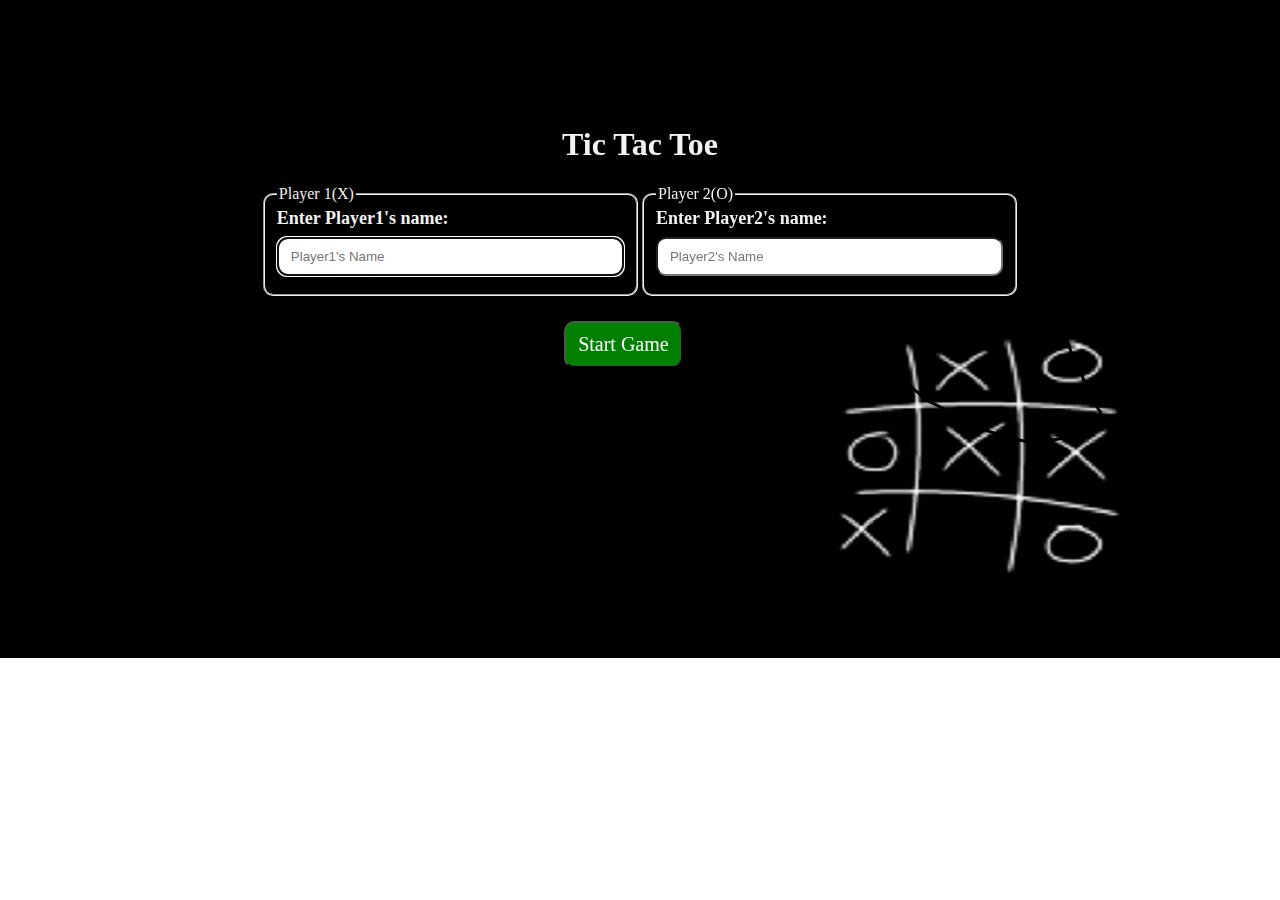
<file: index.html>
<!Doctype html5>
<html>
<head>
	<title>Tic Tac Toe</title>
	<link rel="stylesheet" type="text/css" href="startPage.css">
	
</head>
<body style="backgroung-image:url('');">
	
		<div class="main">
			<h1>Tic Tac Toe</h1>
			<form action="tictactoe.php" method="post" autocomplete="on">
			<div class="left">
					<!--add 1.remember me checkbox 2.forget paasword link and fix the positions -->
					<fieldset>
						<legend>Player 1(X)</legend>
						<span>Enter Player1's name:</span>
						<input type="text" name="player1_name" placeholder="Player1's Name" autofocus>
				
						
					</fieldset>
				
			</div>
			<div class="right">
					<!--add 1.remember me checkbox 2.forget paasword link and fix the positions -->
					<fieldset>
						<legend>Player 2(O)</legend>
						<span>Enter Player2's name:<span>
						<input type="text" name="player2_name" placeholder="Player2's Name" autofocus>
						
						
					</fieldset>
				
				
			</div>
			<input type="submit" value="Start Game">
			</form>
		</div>
	</body>
</html>
</file>
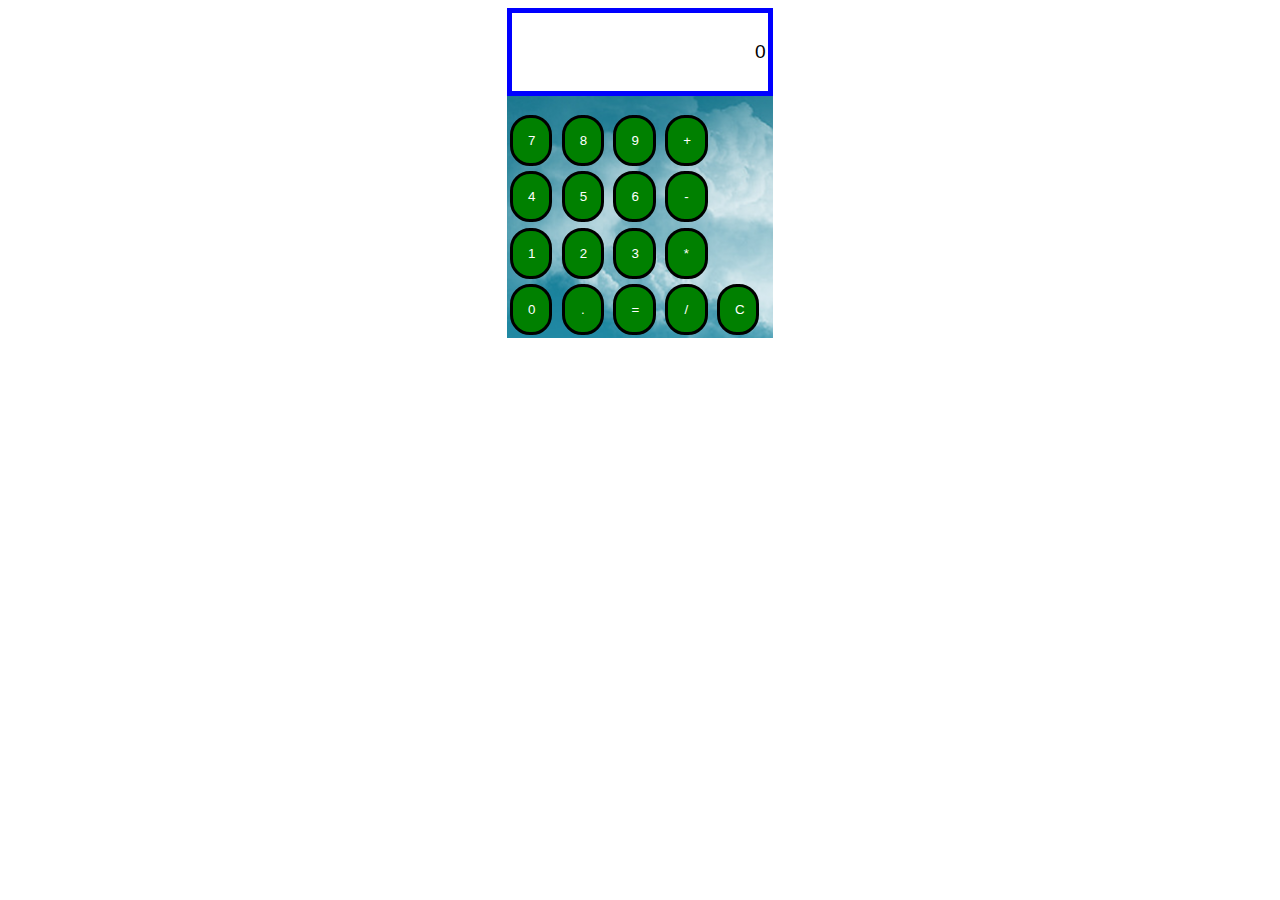
<file: calc.html>
<!Doctype html5>
<html lang="en-us">
<head>
	<title>Calculator</title>
	<link rel="stylesheet" type="text/css" href="calc.css">
</head>
<body>
<div>
<form>
	<input id="result1" type="text" value="0" name="result">
</form>
<button type="button" onclick="calc(7)">7</button>
<button type="button" onclick="calc(8)">8</button>
<button type="button" onclick="calc(9)">9</button>
<button type="button" onclick="calc('+')">+</button><br />
<button type="button" onclick="calc(4)">4</button>
<button type="button" onclick="calc(5)">5</button>
<button type="button" onclick="calc(6)">6</button>
<button type="button" onclick="calc('-')">-</button>
<br />
<button type="button" onclick="calc(1)">1</button>
<button type="button" onclick="calc(2)">2</button>
<button type="button" onclick="calc(3)">3</button>
<button type="button" onclick="calc('*')">*</button>
<br />
<button type="button" onclick="calc(0)">0</button>
<button type="button" onclick="calc('.')">.</button>
<button type="button" onclick="calc('=')">=</button>
<button type="button" onclick="calc('/')">/</button>
<button type="button" onclick="calc('c')">C</button>
</div>


<script src="calc.js"></script>
</body>
</html>
</file>
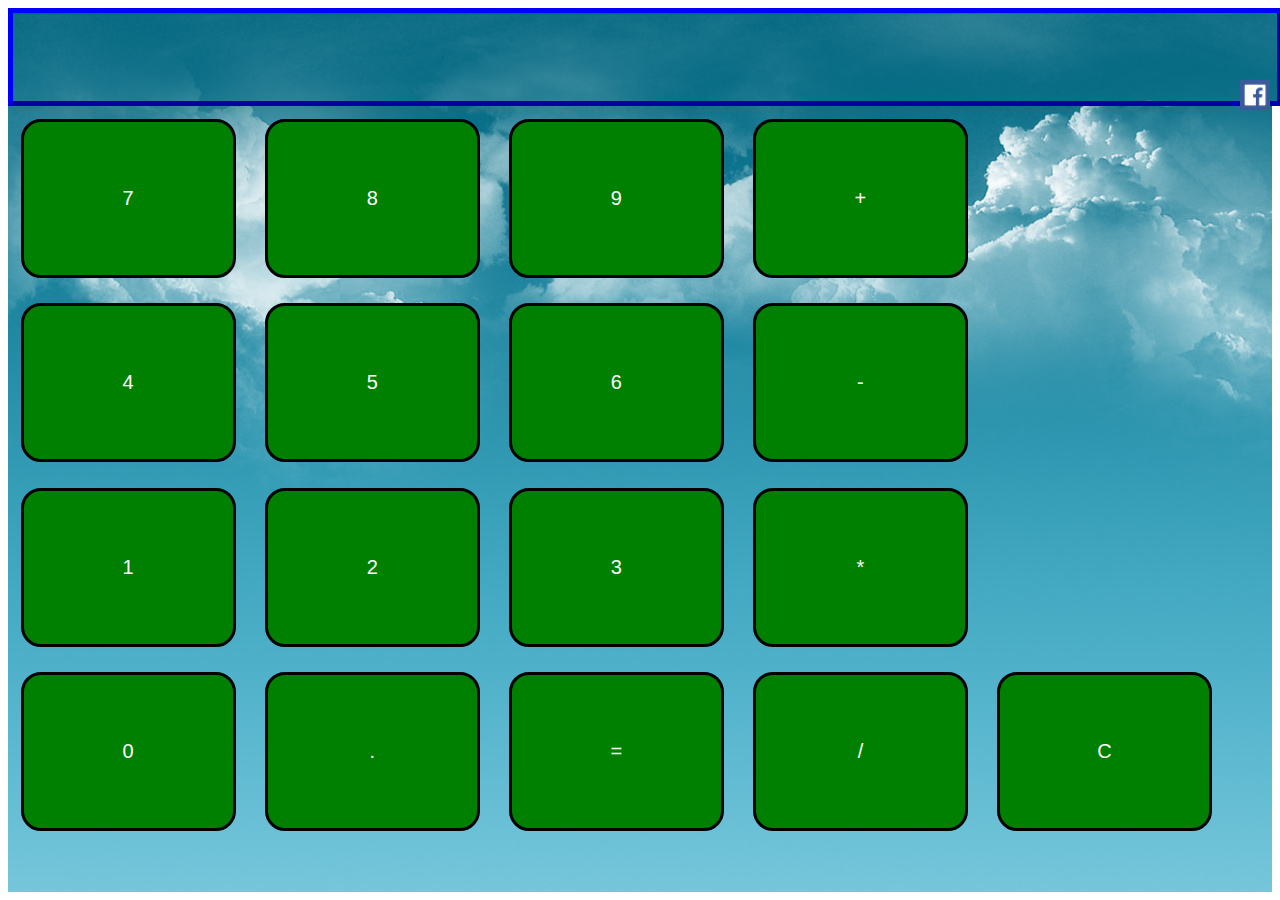
<file: calc1.html>
<!Doctype html5>
<html lang="en-us">
<head>
	<title>Calculator</title>
	<link rel="stylesheet" type="text/css" href="css1.css">
</head>
<body onload="playWelcome()">
<div>
<div id="result"><p id="showResult"></p></div>
<button type="button" onclick="calc(7),playSound(7)">7</button>
<button type="button" onclick="calc(8),playSound(8)">8</button>
<button type="button" onclick="calc(9),playSound(9)">9</button>
<button type="button" onclick="calc('+'),playSound('+')">+</button><br />
<button type="button" onclick="calc(4),playSound(4)">4</button>
<button type="button" onclick="calc(5),playSound(5)">5</button>
<button type="button" onclick="calc(6),playSound(6)">6</button>
<button type="button" onclick="calc('-'),playSound('-')">-</button>
<br />
<button type="button" onclick="calc(1),playSound(1)">1</button>
<button type="button" onclick="calc(2),playSound(2)">2</button>
<button type="button" onclick="calc(3),playSound(3)">3</button>
<button type="button" onclick="calc('*'),playSound('*')">*</button>
<br />
<button type="button" onclick="calc(0),playSound(0)">0</button>
<button type="button" onclick="calc('.'),playSound('.')">.</button>
<button type="button" onclick="calc('='),playSound('=')">=</button>
<button type="button" onclick="calc('/'),playSound('/')">/</button>
<button type="button" onclick="calc('c'),playSound('c')">C</button>
</div>
<audio id="speakNum">
	<source id="source_of_audio" src="14050075.mp3" type="audio/mpeg">
</audio>
<a id="developer" href="https://www.facebook.com/shravan.saini.167" title="Contact the developer on fb"><img src="fb-logo.png" alt="fb logo"></src></a> 

<script src="calc1.js"></script>
</body>
</html>
</file>
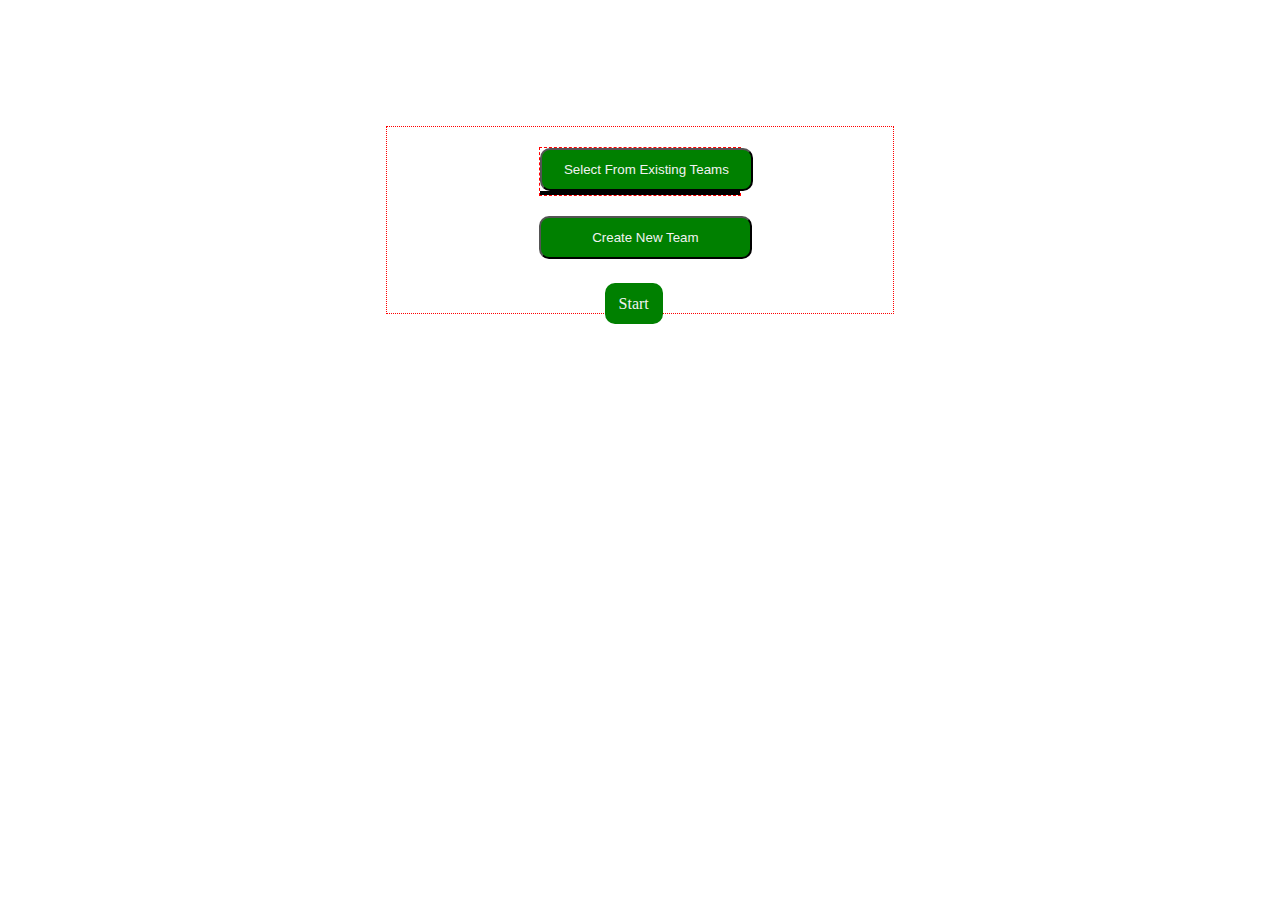
<file: tttstart.html>
<!Doctype html5>
<html lang="en-us">
<head>
	<title>Tic Tac Toe</title>
	<link rel="stylesheet" type="text/css" href="tttstart.css">
</head>
<body>
	<div id="main_div">	
		<div>
		<button id="s_t_button" type="button" onclick="selectTeamButton()">Select From Existing Teams</button>
			<div style="border:2px solid black;">
				<ol id="teamList">
				<li id="list0"></li>
				<li id="list1"></li>
				<li id="list2"></li>
				<li id="list3"></li>
				<li id="list4"></li>
				<li id="list5"></li>
				<li id="list6"></li>
				<li id="list7"></li>
				<li id="list8"></li>
				<li id="list9"></li>
				</ol>
			</div>
		</div>
		
		<button type="button" id="c_t_button" onclick="createNewTeam()">Create New Team</button><br /><br /><br />
		<a id="start" href="TicTacToe.html">Start</a>
	</div>
	
	
	<script src="tttstart.js"></script>
</body>
</html>
</file>
<file: startPage.css>
form	{
	
	
	width:100%;
}
body	{
	background-image:url('bigthumbnail.jpg');
	background-repeat:no-repeat;
	color:#f2f2f2;
}
form fieldset	{
	border-radius:10px;
}
form input[type=submit]	{
	padding:10px 12px;
	text-align:center;
	background-color:green;
	color:white;
	margin-left:40%;
	border-radius:10px;
	cursor:pointer;
	font-family:cooper black;
	font-size:20px;
	margin-top:25px;
}

form input[type=submit]:hover	{
	background-color:white;
	color:green;
	box-shadow:10px 10px 10px black;
}

input[type=text],input[type=email],input[type=number],textarea,input[type=password],select	{
	width:100%;
	padding:10px 12px;
	border-radius:10px;
	margin:8px 0px;
}
div.main	{
	
	width:60%;
	margin:10% auto;
	
	height:300px;
	
}
*	{
	box-sizing:border-box;
}
div.left,div.right	{
	display:inline;
	float:left;
	width:50%;
	
}
@media only screen and (max-width:1035px)	{
	div.main	{
		width:100%;
	}
}

h1	{
	text-align:center;
	font-family:verdana;
}
legend +span	{
	font-size:18px;
	font-family:verdana;
	font-weight:bold;
	color:#f2f2f2;
}
</file>
<file: calc.css>
div		{
			background-image:url("6805341-perfect-wallpapers.jpg");
			width:21%;
			max-width:100%;
			margin:auto;
		}
button	{
			background-color:green;
			color:white;
			border:3px solid black;
			padding:15px;
			border-radius:20px;
			width:16%;
			margin:1%;
		}
input[type="text"]
		{
			text-align:right;
			width:100%;
			height:10%;
			border:5px solid blue;
			font-size:120%;
		
		}
</file>
<file: css1.css>
div		{
			background-image:url("6805341-perfect-wallpapers.jpg");
			width:100%;
			max-width:100%;
			margin:auto;
			height:100%
		}
button	{
			background-color:green;
			color:white;
			border:3px solid black;
			padding:1%;
			border-radius:20px;
			height:18%;
			width:17%;
			margin:1%;
			font-size:20px;
		}
div#result
		{
			text-align:right;
			width:100%;
			height:10%;
			border:5px outset blue;
			font-size:20px;
		
		}
p#showResult
		{
			text-align:right;
			margin:1% 0;
		}
a#developer img	{
	position:absolute;
	top:80;
	right:10;
	width:30px;
	height:30px;
}
</file>
<file: tttstart.css>
div#main_div	{
	width:40%;
	height:auto;
	border:1px dotted red;			/*remove this border*/
	margin:auto;
	margin-top:10%;
}
div#main_div >div 	{
	position:relative;
	border:1px dashed red;   		/*remove this border*/
	margin:20px 30%;
	margin-bottom:0px;
}
button#s_t_button	{
	
	padding:12px 14px;
	cursor:pointer;
	background-color:green;
	color:#f2f2f2;
	width:213px;
	border-radius:10px;
}

button#s_t_button:hover	{
	background-color:#f2f2f2;
	color:green;
	box-shadow:10px 10px 10px black;
}
ol#teamList		{
	display:none;
}

button#c_t_button{
	padding:12px 14px;
	cursor:pointer;
	background-color:green;
	color:#f2f2f2;
	margin:20px 30%;
	margin-bottom:0px;
	width:213px;
	text-align:center;
	border-radius:10px;
	

}
a#start		{
	text-decoration:none;
	margin:20px 43%;
	width:213px;
	background-color:green;
	cursor:pointer;
	color:#f2f2f2;
	padding:12px 14px;
	border-radius:10px;
	
}

button#c_t_button:hover,a#start:hover	{
	background-color:#f2f2f2;
	color:green;
	box-shadow:10px 10px 10px black;
}
</file>
